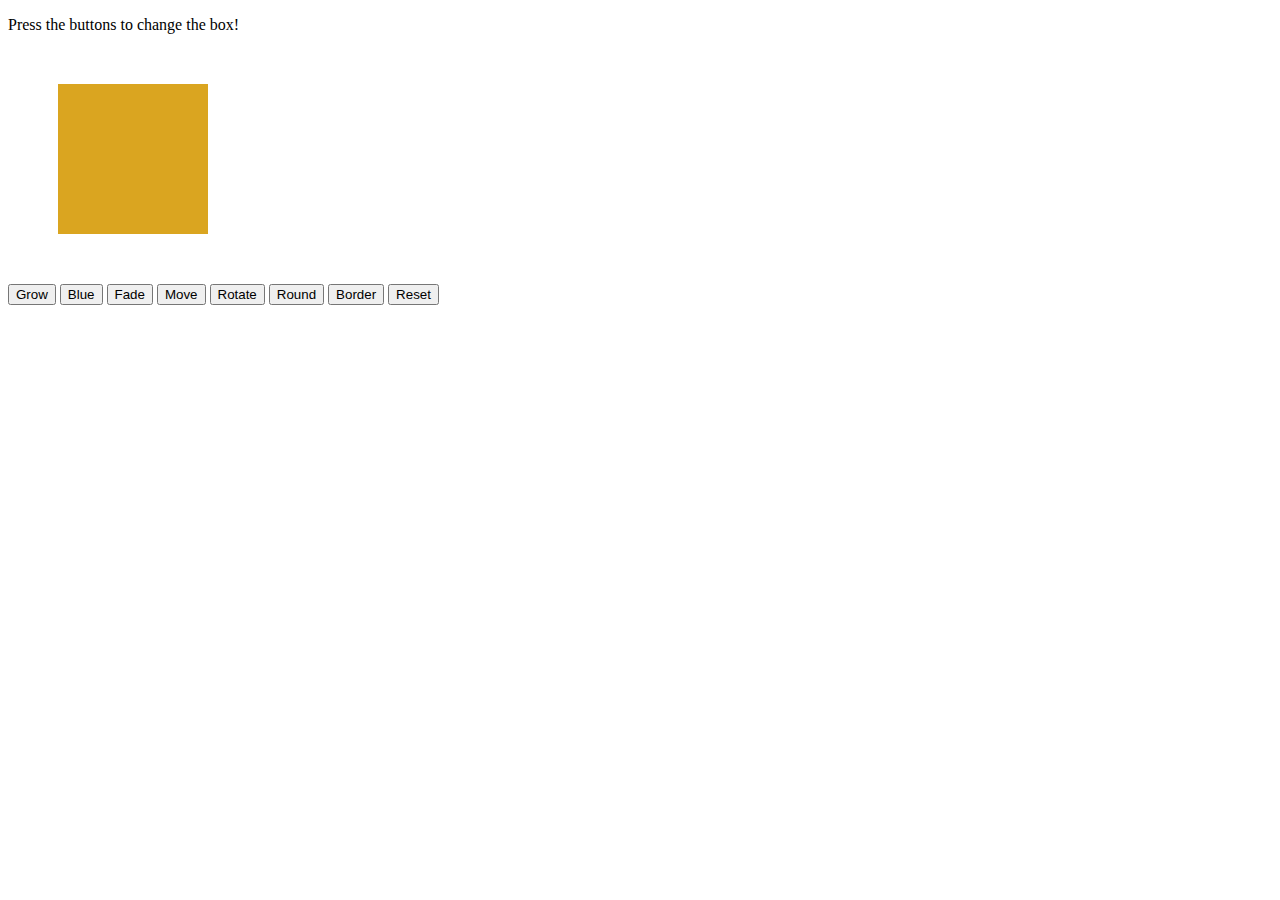
<file: Module-6/index.html>
<!DOCTYPE html>
<html>
<head>
    <title>Jiggle Into JavaScript</title>
    <!-- <script type="text/javascript" src="https://cdnjs.cloudflare.com/ajax/libs/jquery/3.1.0/jquery.min.js"></script> -->
</head>
<body>

    <p>Press the buttons to change the box!</p>

    <div style="height: 225px">
        <div id="box" style="z-index: -10; position: relative; top: 25px; left: 25px; height:150px; width:150px; background-color:goldenrod; margin:25px; transition: 0.5s; box-sizing: border-box;"></div>
    </div>

    <button id="button1">Grow</button>
    <button id="button2">Blue</button>
    <button id="button3">Fade</button>
    <button id="button5">Move</button>
    <button id="button6">Rotate</button>
    <button id="button7">Round</button>
    <button id="button8">Border</button>
    <button id="button4">Reset</button>

    <script type="text/javascript" src="javascript.js"></script>

</body>
</html>
</file>
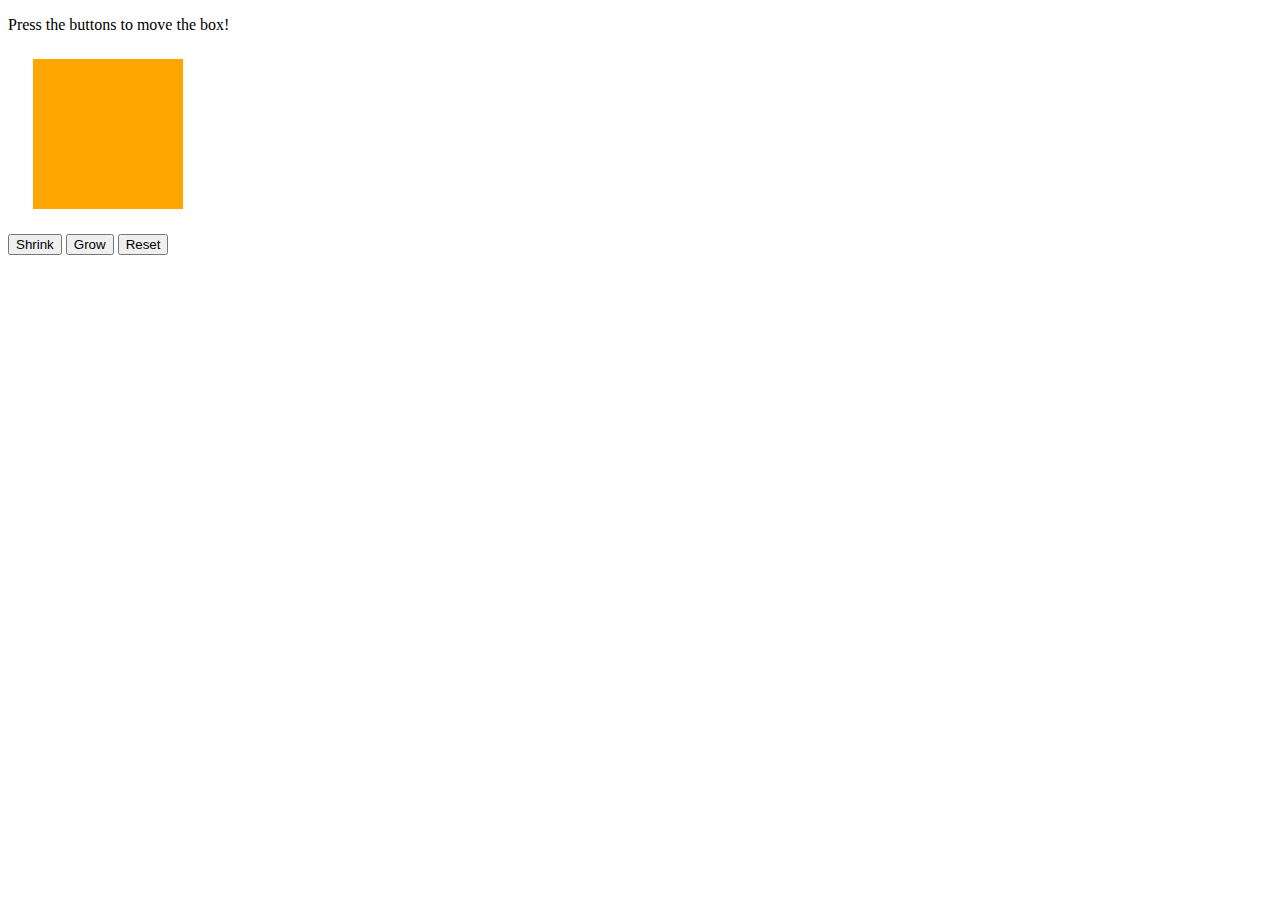
<file: Module-6/index.example.html>
<!DOCTYPE html>
<html>
<head>
    <title>Jiggle Into JavaScript</title>
</head>
<body>

    <p>Press the buttons to move the box!</p>

    <div id="box" style="height:150px; width:150px; background-color:orange; margin:25px; transition: 0.5s; position: relative"></div>

    <button id="shrinkBtn">Shrink</button>
    <button id="growBtn">Grow</button>
    <button id="resetBtn">Reset</button>

    <script type="text/javascript">

        document.getElementById("shrinkBtn").addEventListener("click", function(){

            document.getElementById("box").style.height = "25px";

        });

        document.getElementById("growBtn").addEventListener("click", function(){

            document.getElementById("box").style.height = "250px";

        });

        document.getElementById("resetBtn").addEventListener("click", function(){

            document.getElementById("box").style.height = "150px";

        });

    </script>

</body>
</html>
</file>
